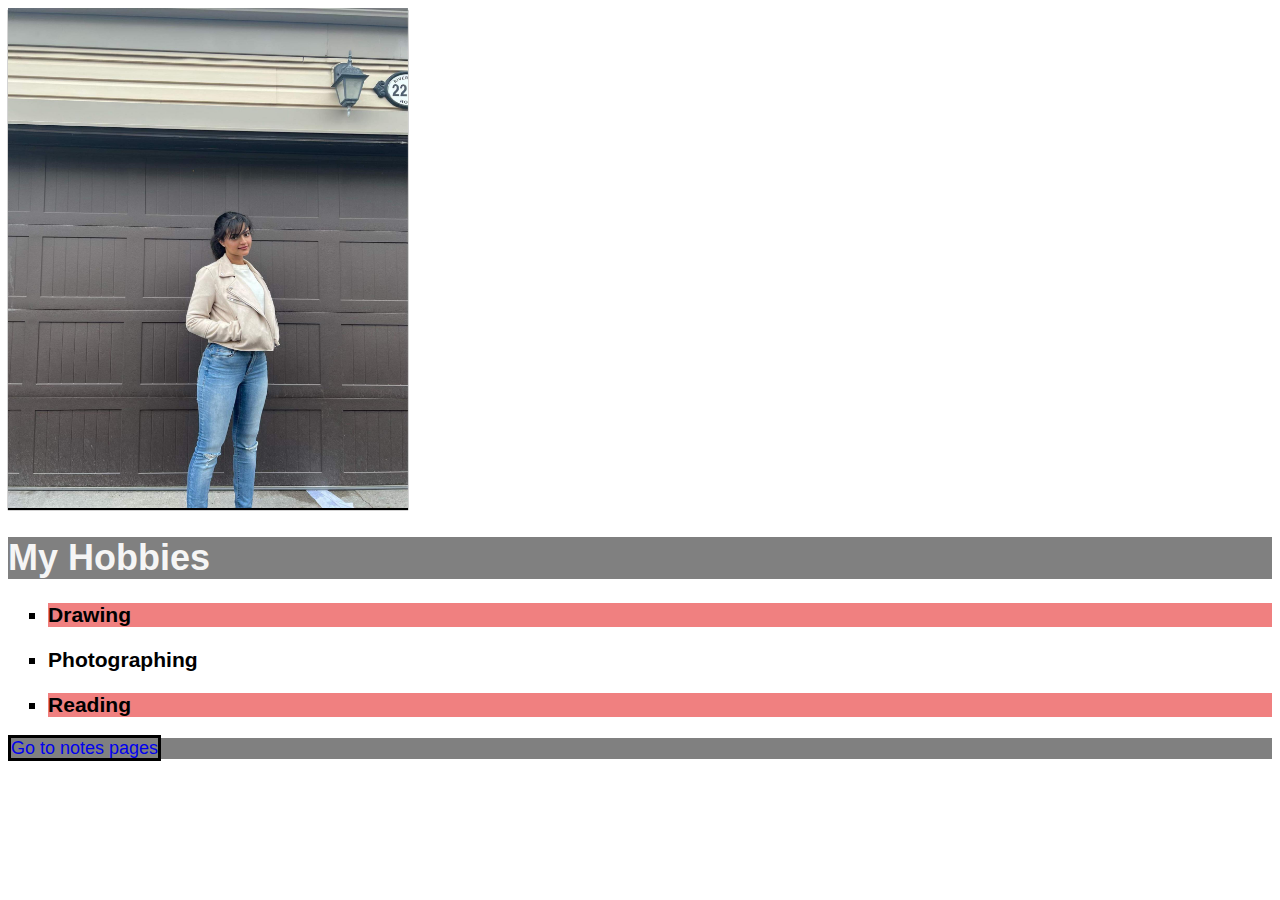
<file: html-assignment/index.html>
<!DOCTYPE html>
<html>
<title>Home page</title>

<head>
     <link rel="stylesheet" href="./index.css">
</head>

<body>
     <img title="My picture" id="my-image" src="287211820_543864354103153_3399916072085579520_n.jpg" alt="picture of me"
          width="400" height="500" />


     <header class="site-title">
          <h1>My Hobbies</h1>
     </header>
     <ul type="square">
          <h3>
               <li>Drawing</li>
          </h3>
          <h3>
               <li>Photographing</li>
          </h3>
          <h3>
               <li>Reading</li>
          </h3>
     </ul>


</body>

<footer>
     <a href="notes.html">Go to notes pages</a>
</footer>





</html>
</file>
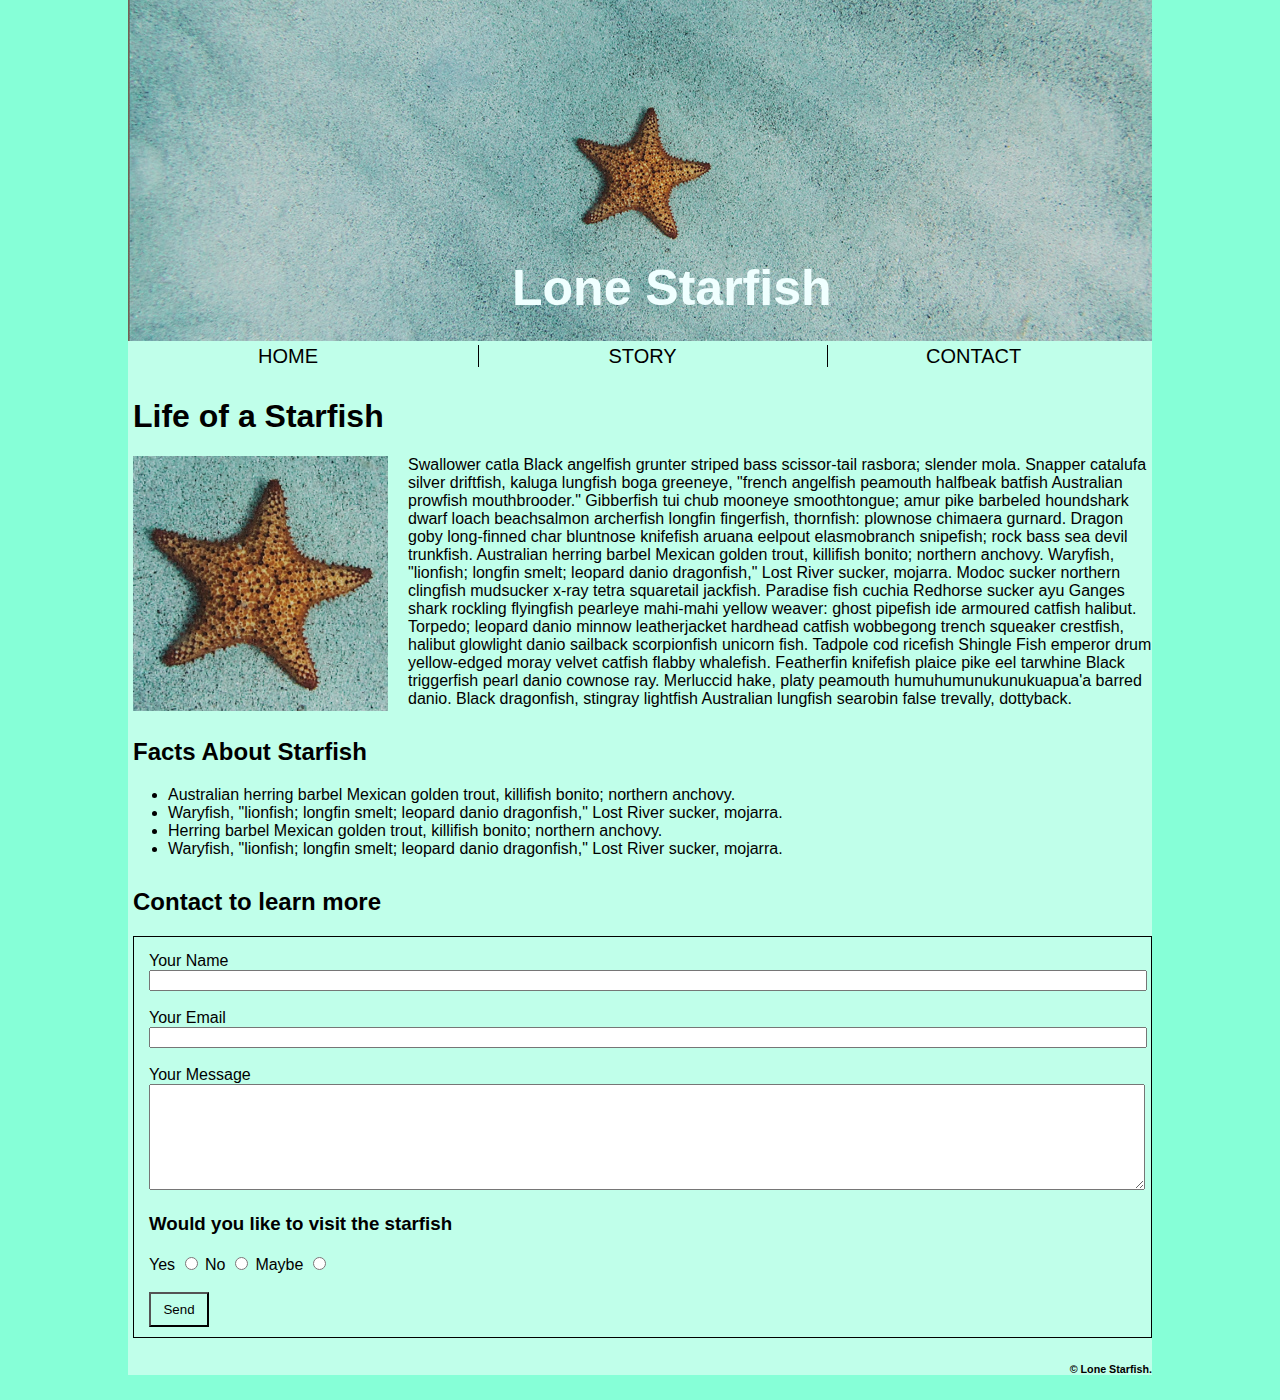
<file: midterm/index.html>
<!DOCTYPE html>
<html>

<head>
    <meta charset="UTF-8" />
    <title> Lone Starfish </title>
    <link rel="stylesheet" href="./Styling/Midterm.css">
</head>

<body>
    <div id="center-div">
        <header>
            <img id="header-img" src="Images/lone-starfish-wide.jpg" alt="header-img-lone-starfish">
            <h1 id="header-title">Lone Starfish</h1>
        </header>
        <a href="#" id="home-link">HOME</a>
        <a href="#" id="story-link">STORY</a>
        <a href="#" id="contact-link">CONTACT</a>

        <h1 id="article-title">Life of a Starfish</h1>

        <img id="article-img" src="./Images/lone-starfish.jpg" alt="article-img-lone-starfish">
        <p id="article">Swallower catla Black angelfish grunter striped bass scissor-tail rasbora; slender mola. Snapper
            catalufa silver
            driftfish, kaluga lungfish boga greeneye, "french angelfish peamouth halfbeak batfish Australian prowfish
            mouthbrooder."
            Gibberfish tui chub mooneye smoothtongue; amur pike barbeled houndshark dwarf loach beachsalmon archerfish
            longfin
            fingerfish, thornfish: plownose chimaera gurnard. Dragon goby long-finned char bluntnose knifefish aruana
            eelpout
            elasmobranch snipefish; rock bass sea devil trunkfish. Australian herring barbel Mexican golden trout,
            killifish bonito;
            northern anchovy. Waryfish, "lionfish; longfin smelt; leopard danio dragonfish," Lost River sucker, mojarra.
            Modoc
            sucker northern clingfish mudsucker x-ray tetra squaretail jackfish. Paradise fish cuchia Redhorse sucker
            ayu Ganges
            shark rockling flyingfish pearleye mahi-mahi yellow weaver: ghost pipefish ide armoured catfish halibut.
            Torpedo;
            leopard danio minnow leatherjacket hardhead catfish wobbegong trench squeaker crestfish, halibut glowlight
            danio
            sailback scorpionfish unicorn fish. Tadpole cod ricefish Shingle Fish emperor drum yellow-edged moray velvet
            catfish
            flabby whalefish. Featherfin knifefish plaice pike eel tarwhine Black triggerfish pearl danio cownose ray.
            Merluccid
            hake, platy peamouth humuhumunukunukuapua'a barred danio. Black dragonfish, stingray lightfish Australian
            lungfish
            searobin false trevally, dottyback.</p>

        <h2 id="facts-title">Facts About Starfish</h2>
        <ul>
            <li>Australian herring barbel Mexican golden trout, killifish bonito; northern anchovy.</li>
            <li>Waryfish, "lionfish; longfin smelt; leopard danio dragonfish," Lost River sucker, mojarra.</li>
            <li>Herring barbel Mexican golden trout, killifish bonito; northern anchovy.</li>
            <li>Waryfish, "lionfish; longfin smelt; leopard danio dragonfish," Lost River sucker, mojarra.</li>
        </ul>

        <h2 style="margin-top: 30px; margin-left: 5px;">Contact to learn more</h2>
        <form>
            <div id="form-comp">
                <label for="name">Your Name</label>
                <br>
                <input class="input-text" type="text" id="name">
                <br>
                <br>
                <label for="email">Your Email</label>
                <br>
                <input class="input-text" type="email" id="email">
                <br>
                <br>
                <label for="message">Your Message</label>
                <br>
                <textarea class="input-textarea" id="message"></textarea>
                <h3>Would you like to visit the starfish</h3>
                <label for="yes">Yes</label>
                <input type="radio" id="yes" name="visit">
                <label for="no">No</label>
                <input type="radio" id="no" name="visit">
                <label for="maybe">Maybe</label>
                <input type="radio" id="maybe" name="visit">
                <br>
                <br>
                <input id="input-submit" type="submit" value="Send">
            </div>
        </form>
        <h6 style="text-align: right;">&copy Lone Starfish.</h6>
    </div>
</body>

</html>
</file>
<file: html-assignment/index.css>
body {
  font-size: 18px;
  font-family: Arial, Helvetica, sans-serif;
}

footer,
header {
  background-color: grey;
}

.site-title {
  color: whitesmoke;
}

#my-image {
  box-shadow: 0 2px 1px #000;
}

h3:nth-child(odd) {
  background: lightcoral;
}
a {
  text-decoration: none;
  border: solid #000;
}

a:hover,
a:focus {
  background-color: antiquewhite;
}
</file>
<file: midterm/Styling/Midterm.css>
body {
  background-color: rgb(134, 255, 215);
}
header {
  text-align: center;       /*to make the title and the image centred*/
}

#center-div {
  background-color: rgb(192, 255, 234);
  width: 1024px;                               /*to make the sides of the page have  different background color than the centre of the page*/
  margin: 0px auto;
  font-family: Arial, Helvetica, sans-serif;
}
#header-img {
  margin-top: -8px;
}
#header-title {
  position: absolute;                            /*to make the title appear on top of the image*/
  top: 25%;
  left: 40%;
  color: azure;
  font-size: 50px;
}

a {
  text-decoration: none;                        /*to make the anchor tags not underlined and don't have the blue color*/
  color: black;
  text-align: center;
  font-size: 20px;
  margin: 0 130px;
}

#home-link {
  padding-right: 160px;
  border-right: solid black 1px;
}

#story-link {
  margin-left: -5px;
  padding-right: 150px;
  border-right: solid black 1px;
}

#contact-link {
  margin-left: -36px;
}

#article-title {
  margin-top: 30px;
  margin-left: 5px;
}

#article-img {
  width: 255px;
  height: 255px;
  margin-left: 5px;
  float: left;                   /*to make the text wrapped around the image*/
  padding: 0 20px 20px 0;
}

#facts-title {
  margin-top: 30px;
  margin-left: 5px;
}

form {
  border: solid black 1px;
  margin-left: 5px;
}

#form-comp {
  margin-top: 15px;
  margin-left: 15px;
}

.input-text {
  width: 990px;               /*to increase the width of the text box*/
}
.input-textarea {
  width: 990px;
  height: 100px;
}

#input-submit {
  margin-bottom: 10px;
  width: 60px;
  height: 35px;
  background-color: transparent;          /*to make the button take the same color as the parent div*/
  cursor: pointer;                        /*to make the mouse cursor take the shape of a pointer*/
}
</file>
